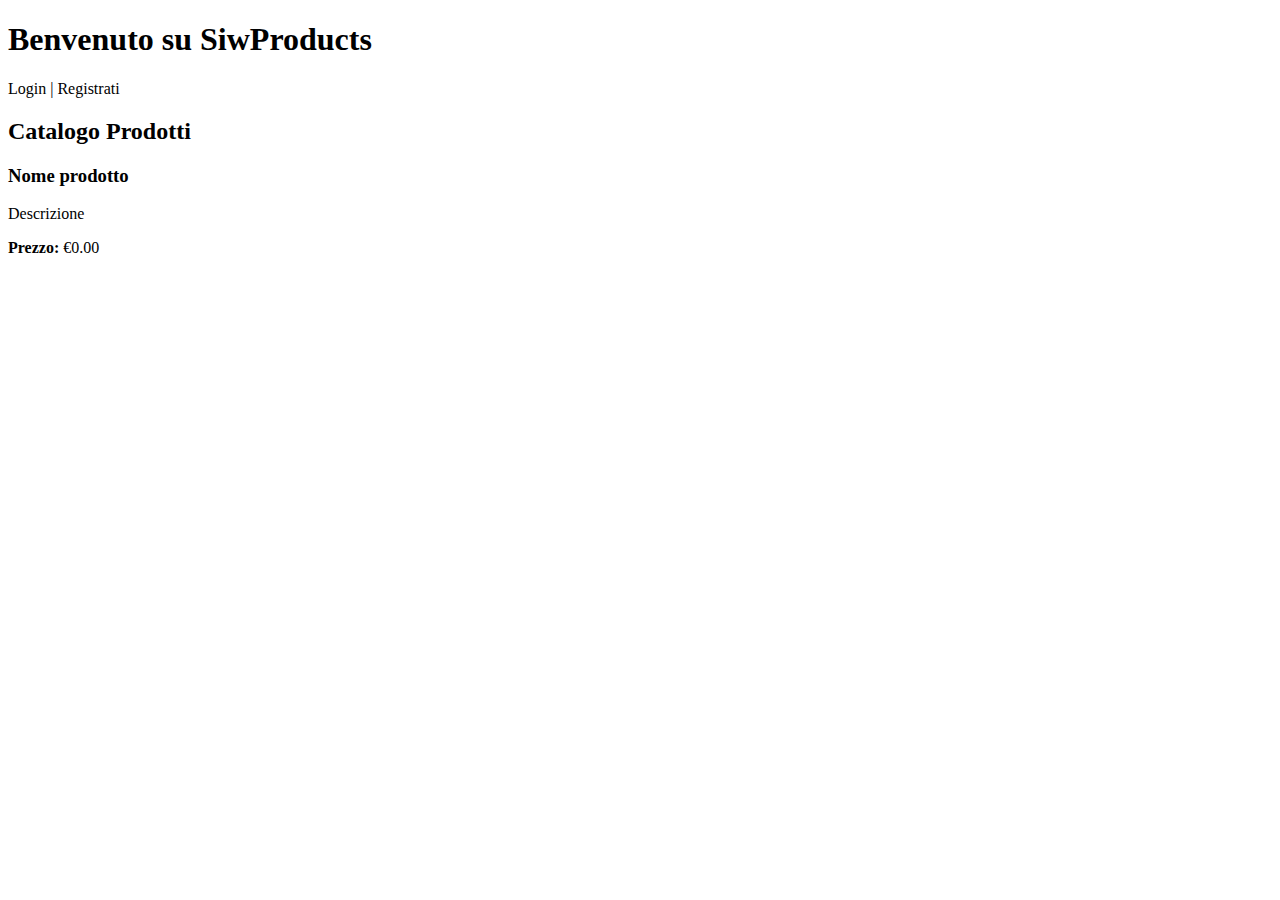
<file: siw-products/target/classes/templates/index.html>
<!DOCTYPE html>
<html xmlns:th="http://www.thymeleaf.org">
<head>
    <title>SiwProducts - Benvenuto</title>
    <link rel="stylesheet" th:href="@{/style.css}">
</head>
<body>
    <header>
        <h1>Benvenuto su SiwProducts</h1>
        <div class="auth-links">
            <a th:href="@{/login}">Login</a> |
            <a th:href="@{/register}">Registrati</a>
        </div>
    </header>

    <section class="catalogo">
        <h2>Catalogo Prodotti</h2>
        <div class="prodotti" th:if="${prodotti != null}">
            <div class="prodotto" th:each="prodotto : ${prodotti}">
                <h3 th:text="${prodotto.nome}">Nome prodotto</h3>
                <p th:text="${prodotto.descrizione}">Descrizione</p>
                <p><strong>Prezzo:</strong> €<span th:text="${prodotto.prezzo}">0.00</span></p>
            </div>
        </div>
    </section>
</body>
</html>
</file>
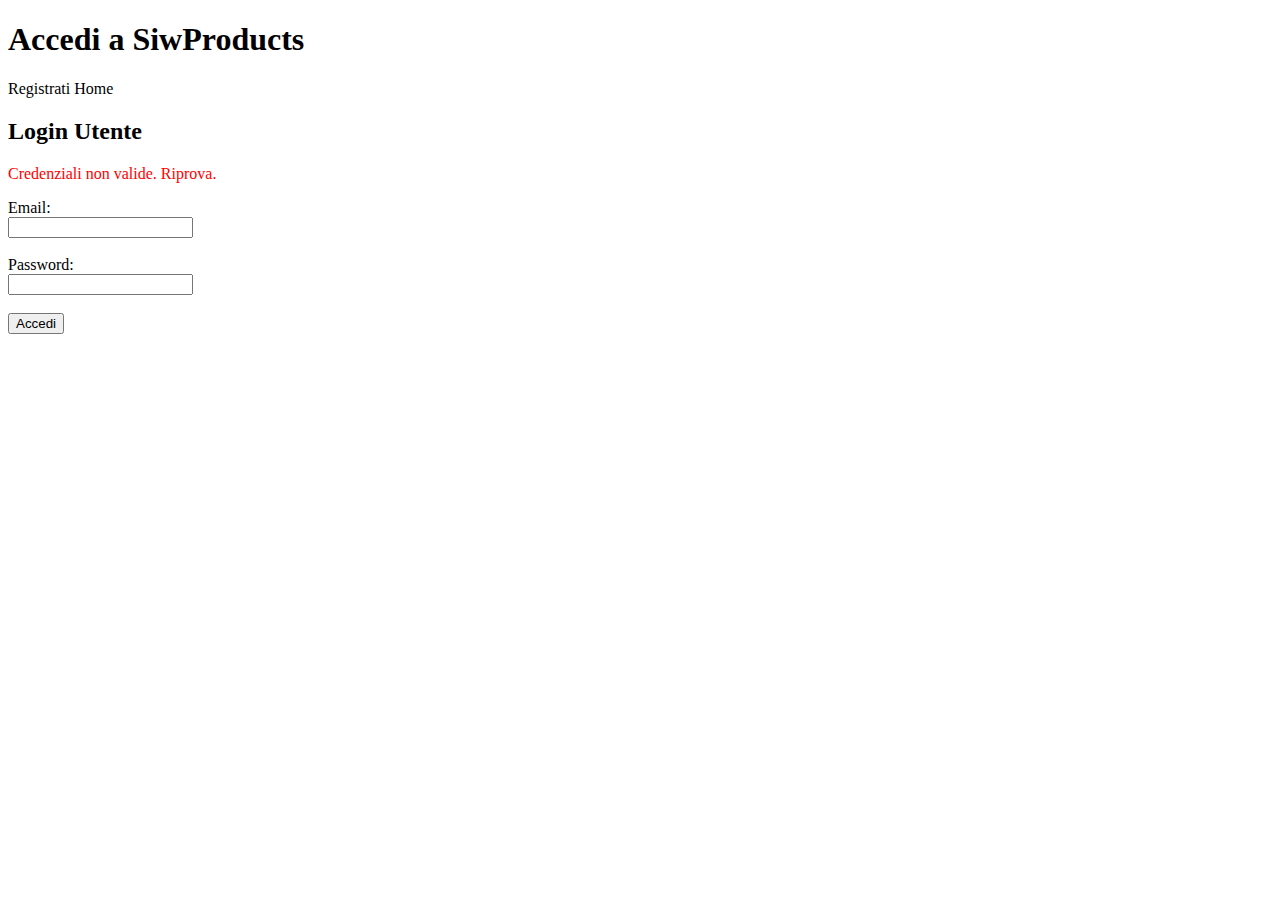
<file: siw-products/target/classes/templates/login.html>
<!DOCTYPE html>
<html xmlns:th="http://www.thymeleaf.org">
<head>
    <title>Login - SiwProducts</title>
    <link rel="stylesheet" th:href="@{/style.css}">
</head>
<body>
    <header>
        <h1>Accedi a SiwProducts</h1>
        <div class="auth-links">
            <a th:href="@{/register}">Registrati</a>
            <a th:href="@{/}">Home</a>
        </div>
    </header>

    <section class="catalogo">
        <h2>Login Utente</h2>
        <form th:action="@{/login}" method="post">
			<div th:if="${param.error}">
			    <p style="color: red;">Credenziali non valide. Riprova.</p>
			</div>

            <div class="prodotto">
                <label for="username">Email:</label><br>
                <input type="text" id="username" name="username" required><br><br>

                <label for="password">Password:</label><br>
                <input type="password" id="password" name="password" required><br><br>

                <button type="submit">Accedi</button>
            </div>
        </form>
    </section>
</body>
</html>
</file>
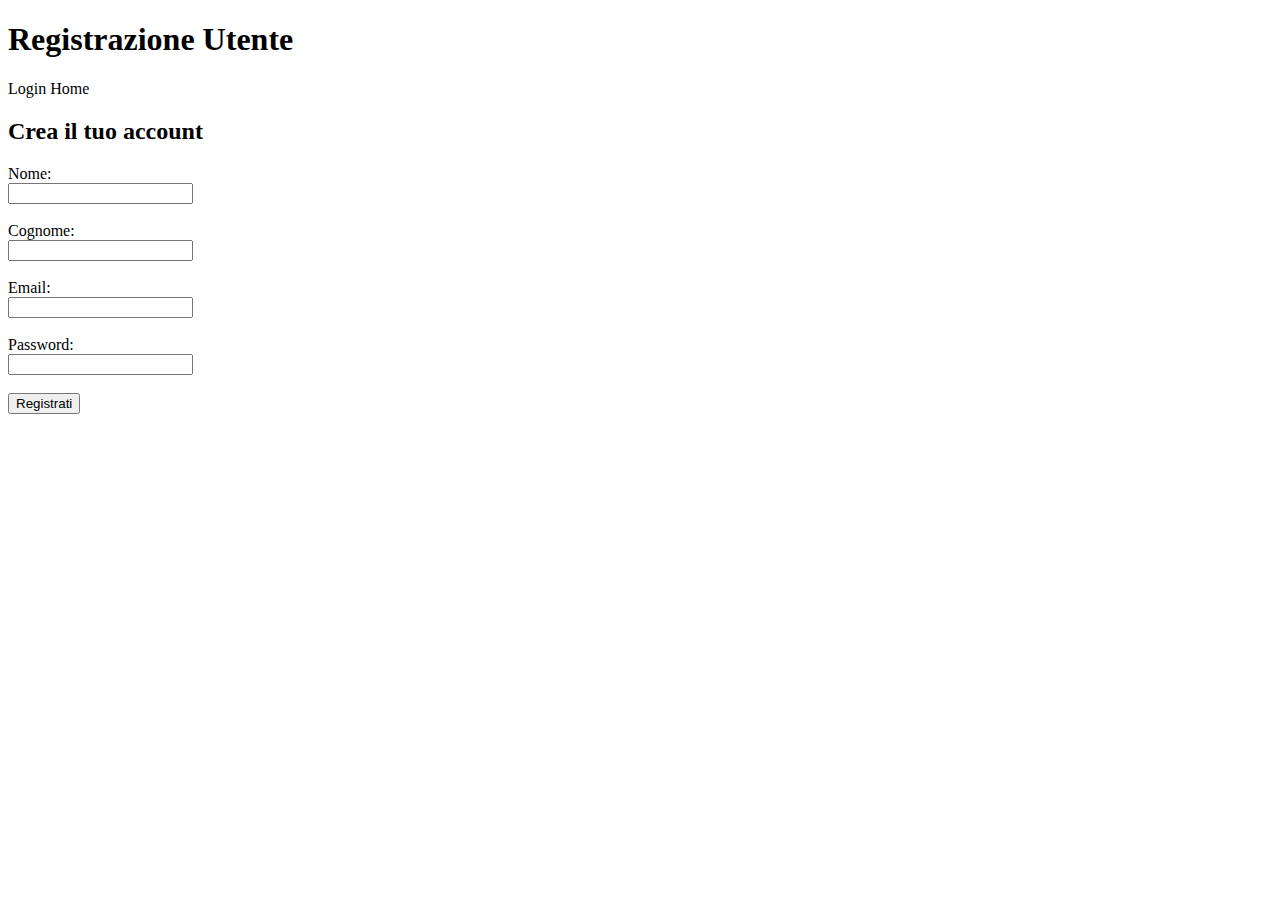
<file: siw-products/target/classes/templates/register.html>
<!DOCTYPE html>
<html xmlns:th="http://www.thymeleaf.org">
<head>
    <title>Registrazione - SiwProducts</title>
    <link rel="stylesheet" th:href="@{/style.css}">
</head>
<body>
    <header>
        <h1>Registrazione Utente</h1>
        <div class="auth-links">
            <a th:href="@{/login}">Login</a>
            <a th:href="@{/}">Home</a>
        </div>
    </header>

    <section class="catalogo">
        <h2>Crea il tuo account</h2>
        <form th:action="@{/auth/register}" method="post">
            <div class="prodotto">
                <label for="nome">Nome:</label><br>
                <input type="text" id="nome" name="nome" required><br><br>

                <label for="cognome">Cognome:</label><br>
                <input type="text" id="cognome" name="cognome" required><br><br>

                <label for="email">Email:</label><br>
                <input type="email" id="email" name="email" required><br><br>

                <label for="password">Password:</label><br>
                <input type="password" id="password" name="password" required><br><br>

                <button type="submit">Registrati</button>
            </div>
        </form>
    </section>
</body>
</html>
</file>
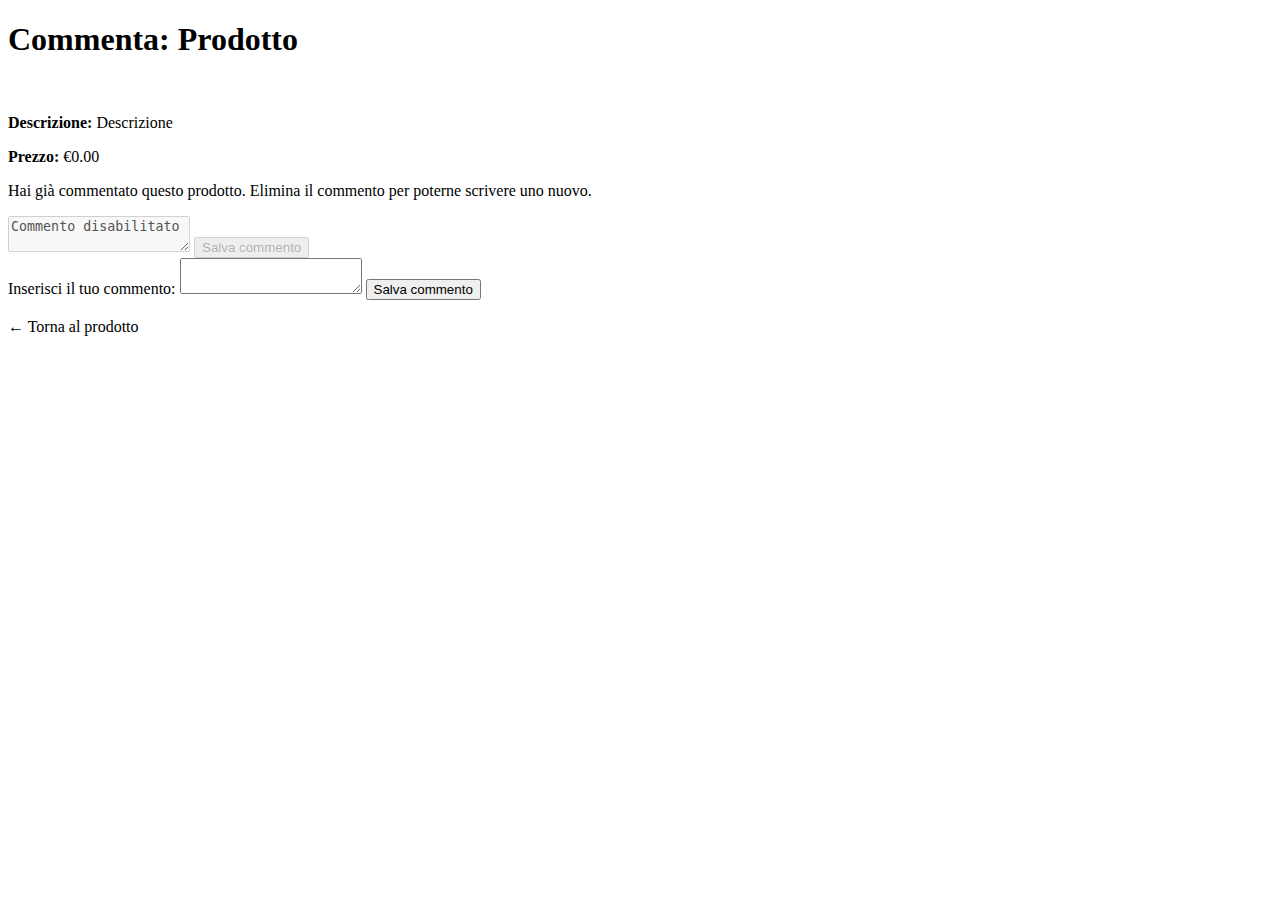
<file: siw-products/src/main/resources/templates/commentoForm.html>
<!DOCTYPE html>
<html xmlns:th="http://www.thymeleaf.org">
<head>
    <title>Commenta: <span th:text="${prodotto.nome}">Prodotto</span></title>
    <link rel="stylesheet" th:href="@{/style.css}">
</head>
<body>
    <header>
        <h1>Commenta: <span th:text="${prodotto.nome}">Prodotto</span></h1>
    </header>

    <section class="commento-form">
        <img th:src="@{'/images/' + ${prodotto.immagine}}" th:alt="${prodotto.nome}" />
        <p><strong>Descrizione:</strong> <span th:text="${prodotto.descrizione}">Descrizione</span></p>
        <p><strong>Prezzo:</strong> €<span th:text="${prodotto.prezzo}">0.00</span></p>

        <!-- 🔐 Se il commento esiste già -->
        <div th:if="${commentoEsistente != null}">
            <p class="text-danger">Hai già commentato questo prodotto. Elimina il commento per poterne scrivere uno nuovo.</p>
            <textarea name="testo" disabled class="form-control">Commento disabilitato</textarea>
            <button type="submit" class="btn" disabled>Salva commento</button>
        </div>

        <!-- ✅ Se il commento NON esiste -->
        <div th:if="${commentoEsistente == null}">
            <form th:action="@{'/commenti/form/create/' + ${prodotto.id}}" method="post">
                <label for="testo">Inserisci il tuo commento:</label>
                <textarea name="testo" class="form-control" required></textarea>
                <button type="submit" class="btn btn-success">Salva commento</button>
            </form>
        </div>

        <br>
        <a th:href="@{'/product/' + ${prodotto.id}}">← Torna al prodotto</a>
    </section>
</body>
</html>
</file>
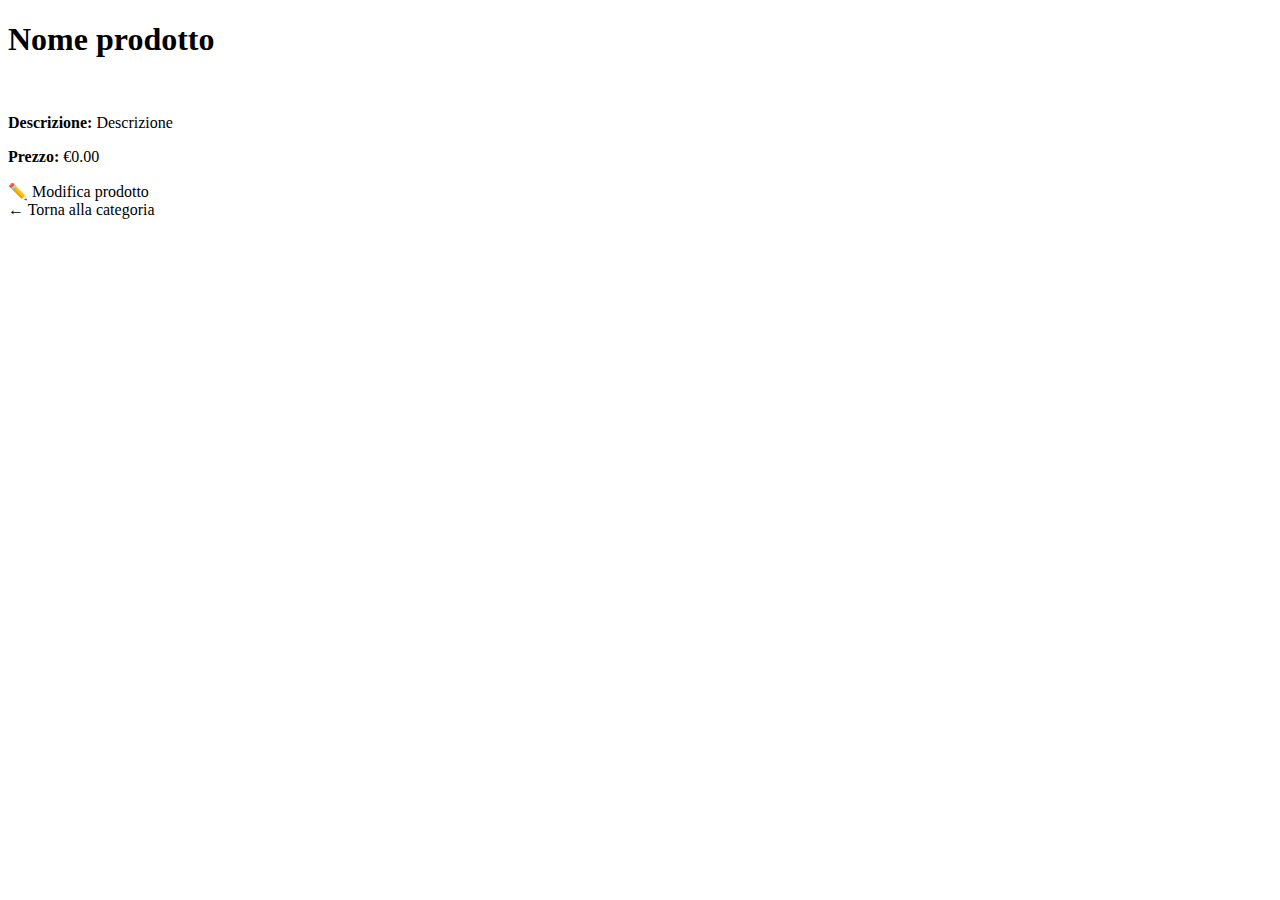
<file: siw-products/src/main/resources/templates/dettaglio-prodotto.html>
<!DOCTYPE html>
<html xmlns:th="http://www.thymeleaf.org">
<head>
    <title th:text="${prodotto.nome}">Dettaglio Prodotto</title>
    <link rel="stylesheet" th:href="@{/style.css}">
</head>
<body>
    <header>
        <h1 th:text="${prodotto.nome}">Nome prodotto</h1>
    </header>

    <section class="dettaglio">
        <img th:src="@{'/images/' + ${prodotto.immagine}}" th:alt="${prodotto.nome}" />
        <p><strong>Descrizione:</strong> <span th:text="${prodotto.descrizione}">Descrizione</span></p>
        <p><strong>Prezzo:</strong> €<span th:text="${prodotto.prezzo}">0.00</span></p>
    </section>

	<!-- 🔐 Link visibile solo agli ADMIN -->
	<div th:if="${#authorization.expression('hasAuthority(''ADMIN'')')}">
	    <a th:href="@{'/prodotti/admin/edit/' + ${prodotto.id}}">✏️ Modifica prodotto</a>
	</div>

	<a th:href="@{'/product/' + ${prodotto.tipologia}}">← Torna alla categoria</a>



</body>
</html>
</file>
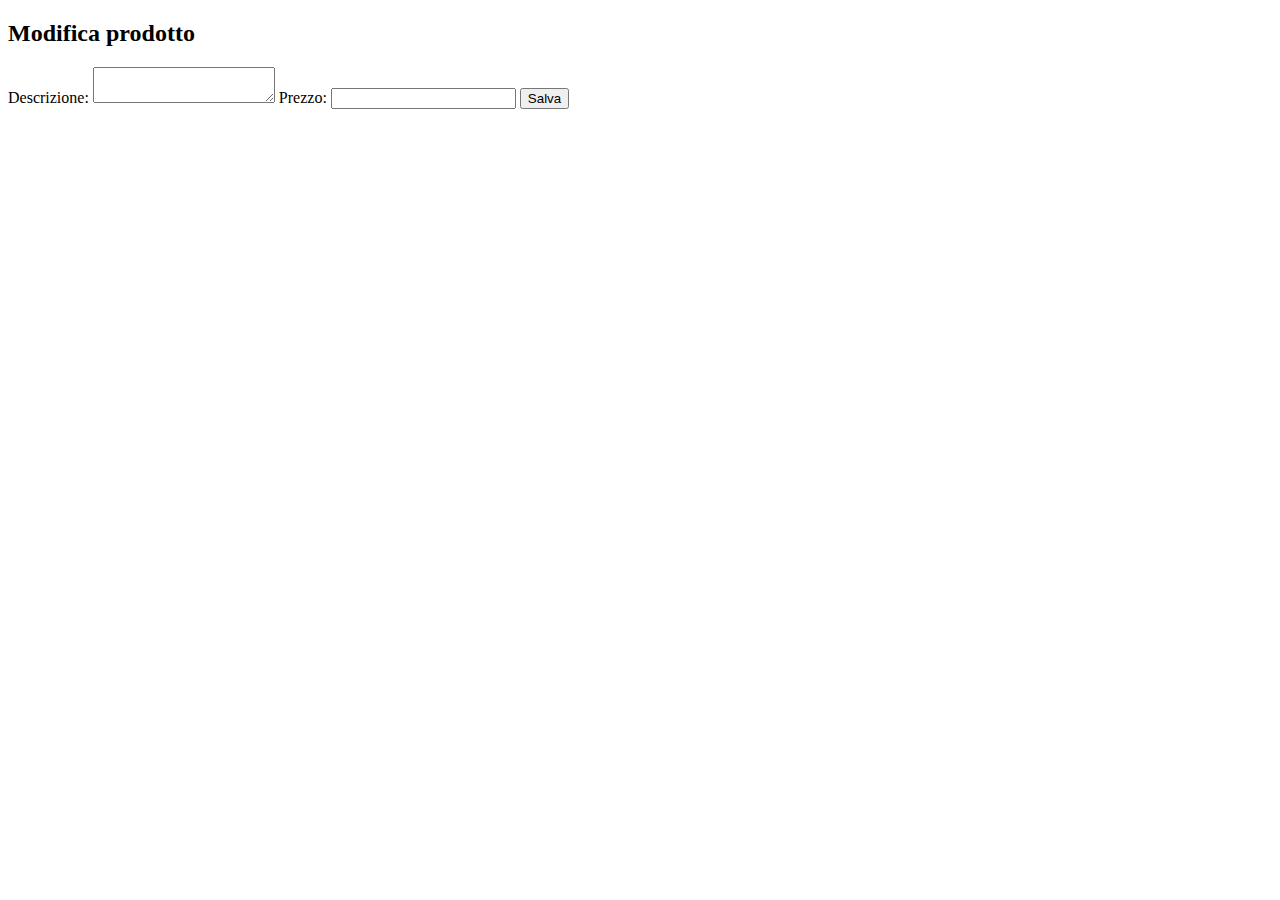
<file: siw-products/src/main/resources/templates/form-modifica-prodotto.html>
<!DOCTYPE html>
<html xmlns:th="http://www.thymeleaf.org">
<head>
    <title>Modifica Prodotto</title>
    <link rel="stylesheet" th:href="@{/style.css}">
</head>
<body>
    <h2 th:text="'Modifica: ' + ${prodotto.nome}">Modifica prodotto</h2>

    <form th:action="@{'/prodotti/admin/edit/' + ${prodotto.id}}" method="post">
        <label>Descrizione:</label>
        <textarea name="descrizione" th:text="${prodotto.descrizione}"></textarea>

        <label>Prezzo:</label>
        <input type="number" step="0.01" name="prezzo" th:value="${prodotto.prezzo}" />

        <button type="submit">Salva</button>
    </form>
</body>
</html>
</file>
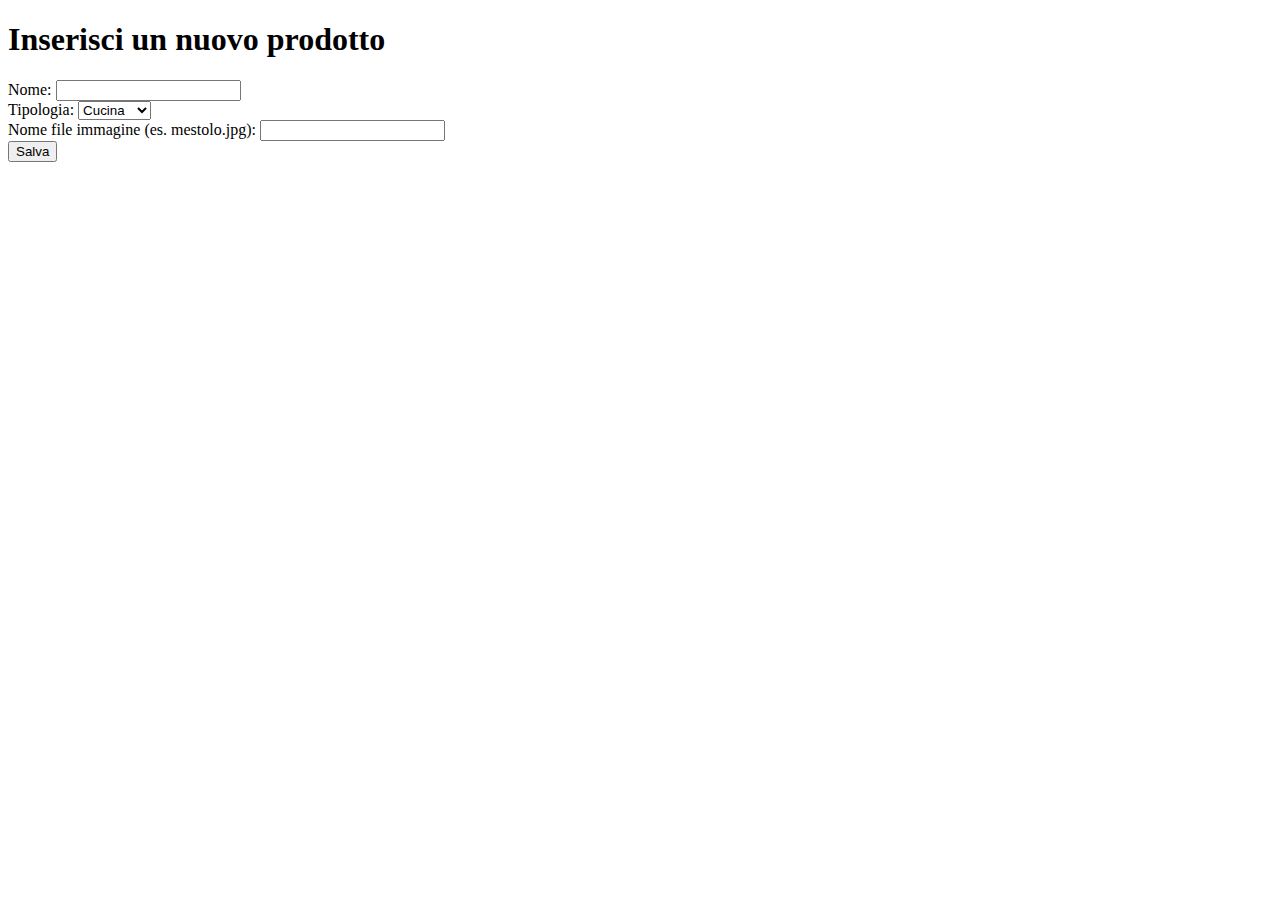
<file: siw-products/src/main/resources/templates/form-prodotto.html>
<!DOCTYPE html>
<html xmlns:th="http://www.thymeleaf.org">
<head>
    <title>Nuovo Prodotto</title>
    <link rel="stylesheet" th:href="@{/style.css}">
</head>
<body>
    <header>
        <h1>Inserisci un nuovo prodotto</h1>
    </header>

    <form th:action="@{/admin/prodotto/save}" th:object="${prodotto}" method="post">
        <label>Nome:</label>
        <input type="text" th:field="*{nome}" required /><br/>

        <label>Tipologia:</label>
        <select th:field="*{tipologia}">
            <option value="CUCINA">Cucina</option>
            <option value="GIARDINO">Giardino</option>
            <option value="BAGNO">Bagno</option>
        </select><br/>

        <label>Nome file immagine (es. mestolo.jpg):</label>
        <input type="text" th:field="*{immagine}" required /><br/>

        <button type="submit">Salva</button>
    </form>
</body>
</html>
</file>
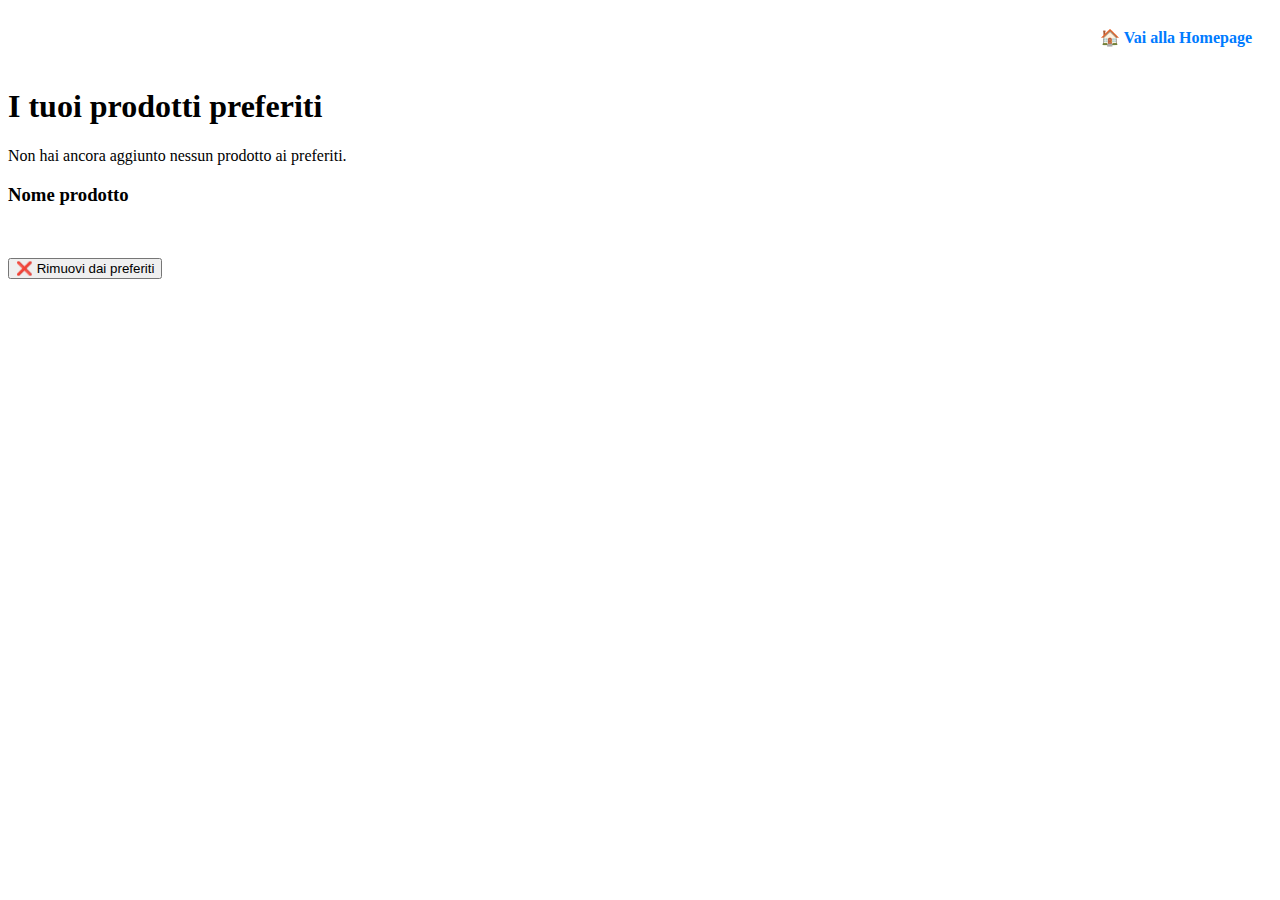
<file: siw-products/src/main/resources/templates/lista-preferiti.html>
<!DOCTYPE html>
<html xmlns:th="http://www.thymeleaf.org">
<head>
    <title>Lista Preferiti</title>
    <link rel="stylesheet" th:href="@{/style.css}">
</head>
<body>
	<div style="text-align: right; padding: 20px;">
          <a th:href="@{/}" style="text-decoration: none; color: #007bff; font-weight: bold;">🏠 Vai alla Homepage</a>
    </div>
    <header>
        <h1>I tuoi prodotti preferiti</h1>
    </header>

    <section class="catalogo">
        <div th:if="${preferiti.isEmpty()}">
            <p>Non hai ancora aggiunto nessun prodotto ai preferiti.</p>
        </div>
        <div class="prodotti" th:each="prodotto : ${preferiti}">
            <div class="prodotto">
                <h3 th:text="${prodotto.nome}">Nome prodotto</h3>
				<a th:href="@{'/prodotti/product/' + ${prodotto.id}}">
                    <img th:src="@{'/images/' + ${prodotto.immagine}}" th:alt="${prodotto.nome}" />
                </a>
                <p th:text="'Prezzo: €' + ${prodotto.prezzo}"></p>
				
				<form th:action="@{'/utenti/preferiti/rimuovi/' + ${prodotto.id}}" method="post">
				    <button type="submit">❌ Rimuovi dai preferiti</button>
				</form>

            </div>
        </div>
    </section>
</body>
</html>
</file>
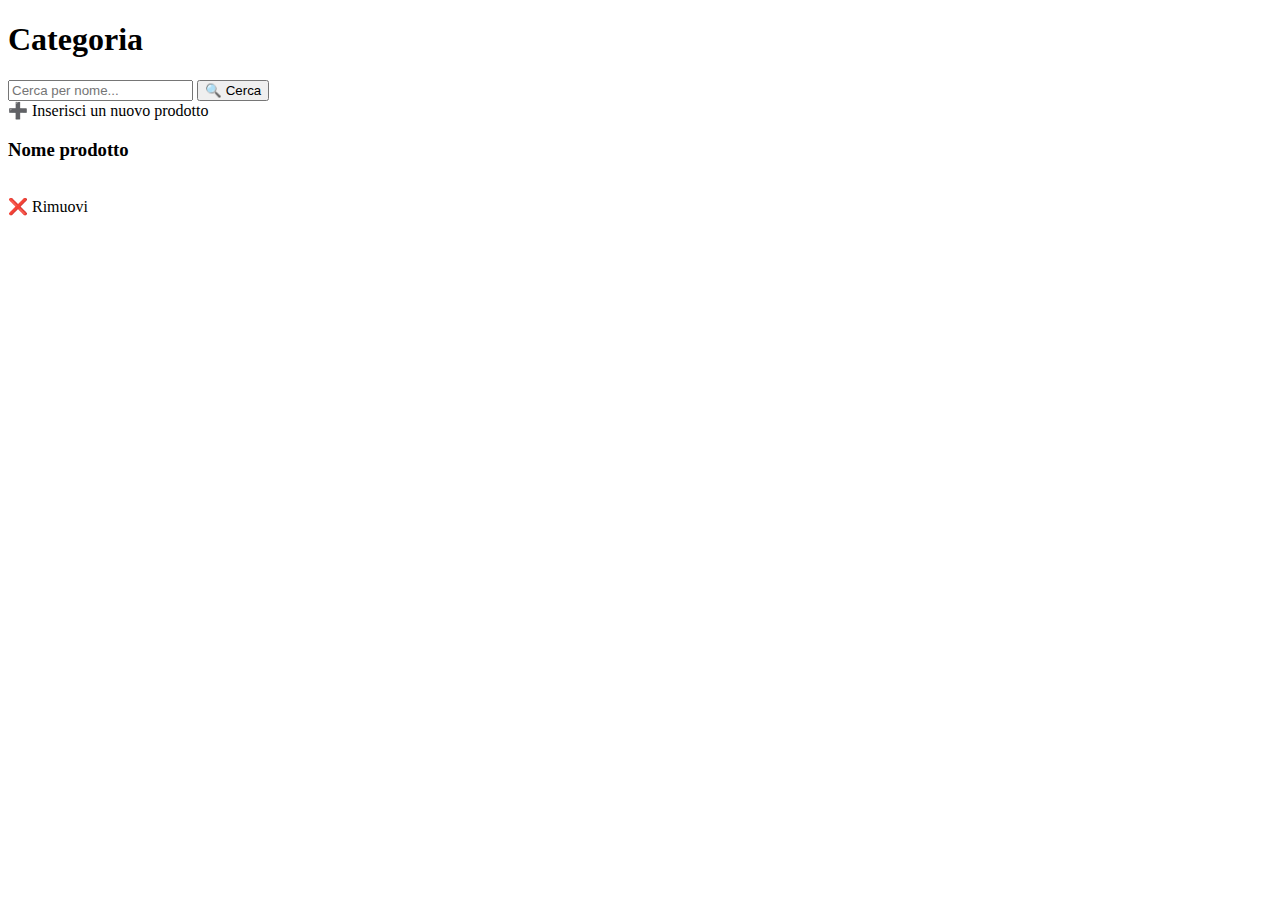
<file: siw-products/src/main/resources/templates/product-list.html>
<!DOCTYPE html>
<html xmlns:th="http://www.thymeleaf.org">
<head>
    <title th:text="'Prodotti - ' + ${categoria}">Prodotti</title>
    <link rel="stylesheet" th:href="@{/style.css}">
</head>
<body>
    <header>
    <h1 th:text="'Prodotti per: ' + ${categoria}">Categoria</h1>

    <!-- 🔍 Barra di ricerca visibile a tutti -->
    <form th:action="@{/prodotti/search}" method="get" class="search-bar">
        <input type="text" name="name" placeholder="Cerca per nome..." />
        <button type="submit">🔍 Cerca</button>
    </form>
  </header>


	<!-- Visibile solo agli ADMIN -->
	<div th:if="${#authorization.expression('hasAuthority(''ADMIN'')')}">
	    <a th:href="@{'/admin/prodotto/new'}">➕ Inserisci un nuovo prodotto</a>
	</div>

	
    <section class="catalogo">
        <div class="prodotti" th:if="${prodotti != null}">
            <div class="prodotto" th:each="prodotto : ${prodotti}">
                <h3 th:text="${prodotto.nome}">Nome prodotto</h3>
				<a th:href="@{'/prodotti/product/' + ${prodotto.id}}">
				<img th:src="@{'/images/' + ${prodotto.immagine}}" th:alt="${prodotto.nome}" />
                </a>
				<!-- 🔐 Link visibile solo agli ADMIN -->
				   <div th:if="${#authorization.expression('hasAuthority(''ADMIN'')')}">
				       <a th:href="@{'/admin/prodotto/delete/' + ${prodotto.id} + '?tipologia=' + ${categoria}}"
				          onclick="return confirm('Sei sicuro di voler eliminare questo prodotto?')">
				          ❌ Rimuovi
				       </a>
            </div>
        </div>
    </section>
</body>
</html>
</file>
